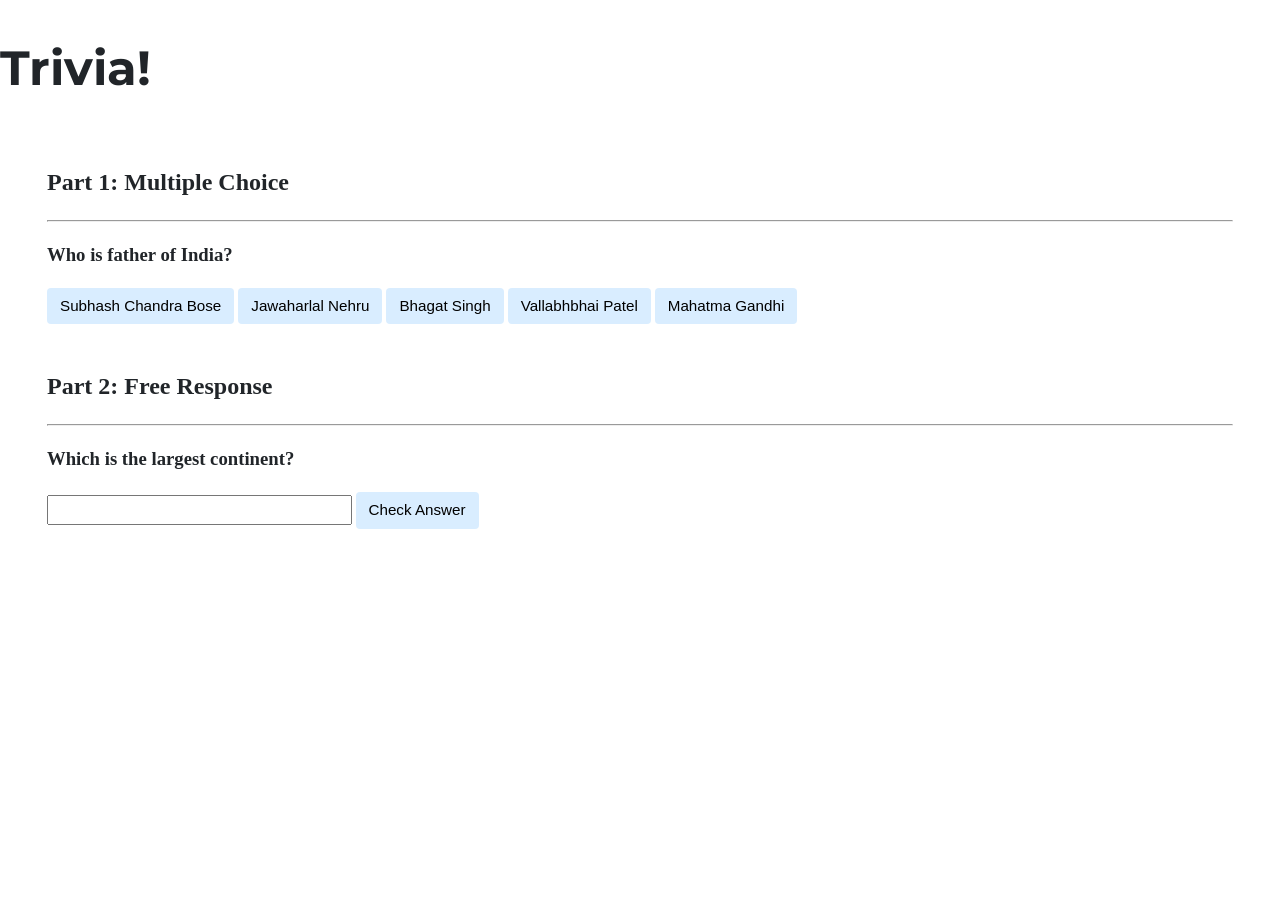
<file: Week8/Trivia/index.html>
<!DOCTYPE html>
<html lang="en">

<head>
    <meta charset="UTF-8">
    <title>Trivia!</title>

    <link rel="stylesheet"
        href="https://fonts.googleapis.com/css2?family=Montserrat:wght@500&display=swap">
    <link rel="stylesheet" href="styles.css">
</head>

<body>

    <div class="jumbotron">
        <h1>Trivia!</h1>
    </div>

    <div class="container">

        <!-- Multiple Choice Section -->
        <section class="section">
            <h2>Part 1: Multiple Choice</h2>
            <hr>

            <h3>Who is father of India?</h3>

            <p id="mc-result"></p>

            <button class="wrong-option">Subhash Chandra Bose</button>
            <button class="wrong-option">Jawaharlal Nehru</button>
            <button class="wrong-option">Bhagat Singh</button>
            <button class="wrong-option">Vallabhbhai Patel</button>
            <button id="right-option">Mahatma Gandhi</button>
        </section>

        <!-- Free Response Section -->
        <section class="section">
            <h2>Part 2: Free Response</h2>
            <hr>

            <h3>Which is the largest continent?</h3>

            <p id="fr-result"></p>

            <form id="answer-form">
                <input type="text" id="continent-answer" autocomplete="off">
                <button type="submit">Check Answer</button>
            </form>
        </section>

    </div>

    <script>

        // ---------- Multiple Choice ----------

        const correctButton = document.querySelector("#right-option");
        const wrongButtons = document.querySelectorAll(".wrong-option");
        const mcMessage = document.querySelector("#mc-result");

        correctButton.addEventListener("click", function () {
            this.style.backgroundColor = "green";
            mcMessage.textContent = "Correct!";
        });

        wrongButtons.forEach(function (button) {

            button.addEventListener("click", function () {
                this.style.backgroundColor = "red";
                mcMessage.textContent = "Incorrect!";
            });

        });



        // ---------- Free Response ----------

        const form = document.querySelector("#answer-form");

        form.addEventListener("submit", function (event) {

            event.preventDefault();

            const answerBox = document.querySelector("#continent-answer");
            const frMessage = document.querySelector("#fr-result");

            if (answerBox.value.trim().toLowerCase() === "asia") {
                answerBox.style.backgroundColor = "green";
                frMessage.textContent = "Correct!";
            }
            else {
                answerBox.style.backgroundColor = "red";
                frMessage.textContent = "Incorrect!";
            }

        });

    </script>

</body>

</html>
</file>
<file: Week8/Trivia/styles.css>
/* ---------- Global Styles ---------- */

body {
    margin: 0;
    background: #ffffff;
    color: #212529;
    text-align: left;
    font-size: 1rem;
    font-weight: 400;
    line-height: 1.5;
}

/* ---------- Layout ---------- */

.container {
    margin: 0 auto;
    padding: 0 15px;
}

/* ---------- Header ---------- */

.header {
    background: #477bff;
    color: #ffffff;
    text-align: center;
    margin-bottom: 2rem;
    padding: 2rem 1rem;
}

/* ---------- Sections ---------- */

.section {
    padding: 0.5rem 2rem 1rem;
}

.section:hover {
    background: #f5f5f5;
    transition:
        background-color 0.15s ease-in-out,
        color 2s ease-in-out;
}

/* ---------- Heading ---------- */

h1 {
    font-family: "Montserrat", sans-serif;
    font-size: 3rem; /* 48px */
}

/* ---------- Buttons ---------- */

button,
input[type="submit"] {
    background: #d9edff;
    border: 1px solid transparent;
    border-radius: 4px;
    padding: 0.375rem 0.75rem;
    font-size: 0.95rem;
    font-weight: 400;
    line-height: 1.5;
    text-align: center;
    vertical-align: middle;
    transition:
        background-color 0.15s ease-in-out,
        color 0.15s ease-in-out,
        border-color 0.15s ease-in-out,
        box-shadow 0.15s ease-in-out;
}

/* ---------- Text Input ---------- */

input[type="text"] {
    width: 25%;
    line-height: 1.8;
}

input[type="text"]:hover {
    background: #f5f5f5;
    transition:
        background-color 0.15s ease-in-out,
        color 2s ease-in-out;
}
</file>
